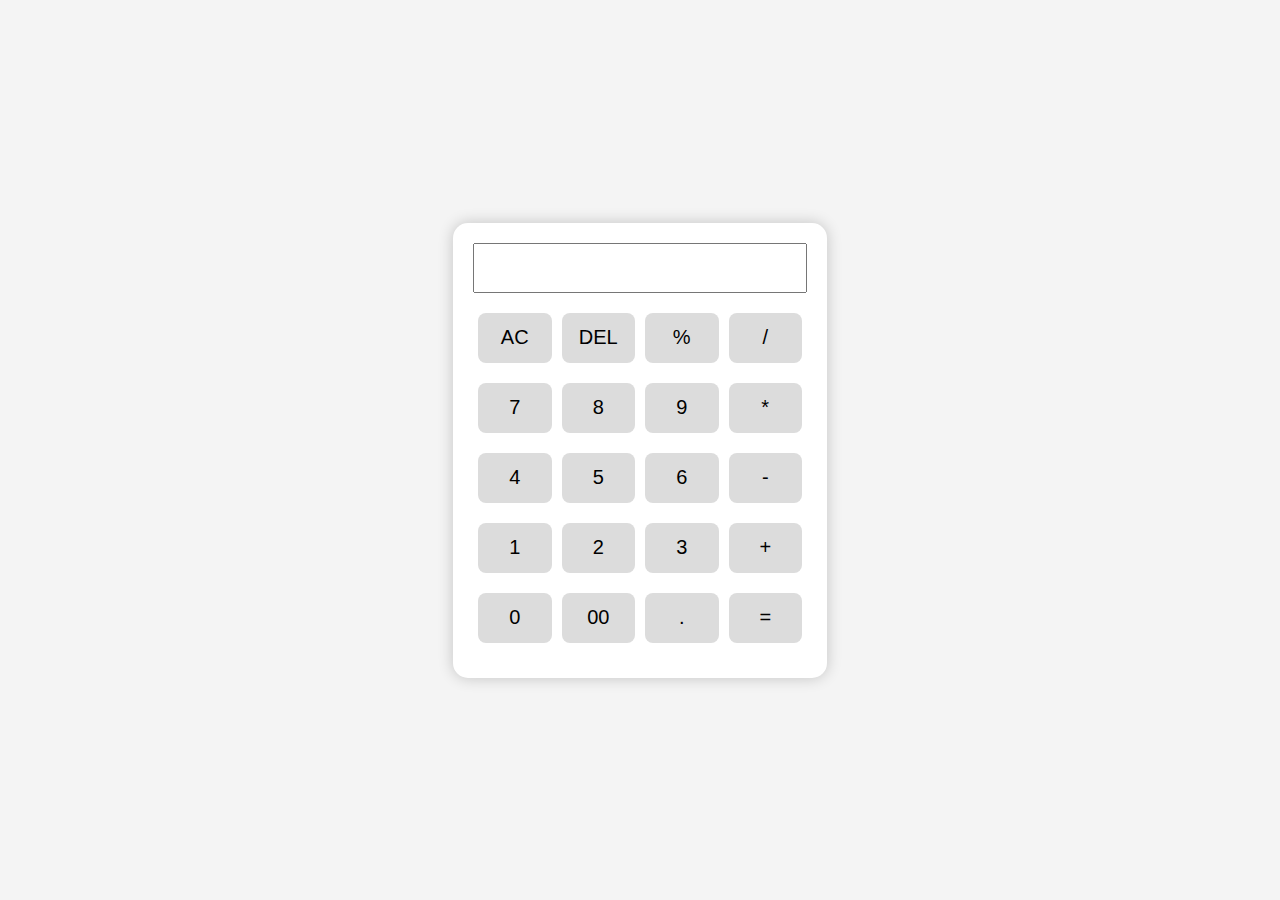
<file: index.html>
<!DOCTYPE html>
<html lang="en">
<head>
    <meta charset="UTF-8">
    <meta name="viewport" content="width=device-width, initial-scale=1.0">
    <title>Calculator</title>
    <link rel="stylesheet" href="style.css">
</head>
<body>

    <div class="container">
        <input type="text" class="display">

        <div class="row">
            <button data-value="AC" class="btn">AC</button>
            <button data-value="DEL" class="btn">DEL</button>
            <button data-value="%" class="btn">%</button>
            <button data-value="/" class="btn">/</button>
        </div>
        <div class="row">
            <button data-value="7" class="btn">7</button>
            <button data-value="8" class="btn">8</button>
            <button data-value="9" class="btn">9</button>
            <button data-value="*" class="btn">*</button>
        </div>
        <div class="row">
            <button data-value="4" class="btn">4</button>
            <button data-value="5" class="btn">5</button>
            <button data-value="6" class="btn">6</button>
            <button data-value="-" class="btn">-</button>
        </div>
        <div class="row">
            <button data-value="1" class="btn">1</button>
            <button data-value="2" class="btn">2</button>
            <button data-value="3" class="btn">3</button>
            <button data-value="+" class="btn">+</button>
        </div>
        <div class="row">
            <button data-value="0" class="btn">0</button>
            <button data-value="00" class="btn">00</button>
            <button data-value="." class="btn">.</button>
            <button data-value="=" class="btn">=</button>
        </div>
        
    </div>

    <script src="main.js"></script>
    
</body>
</html>
</file>
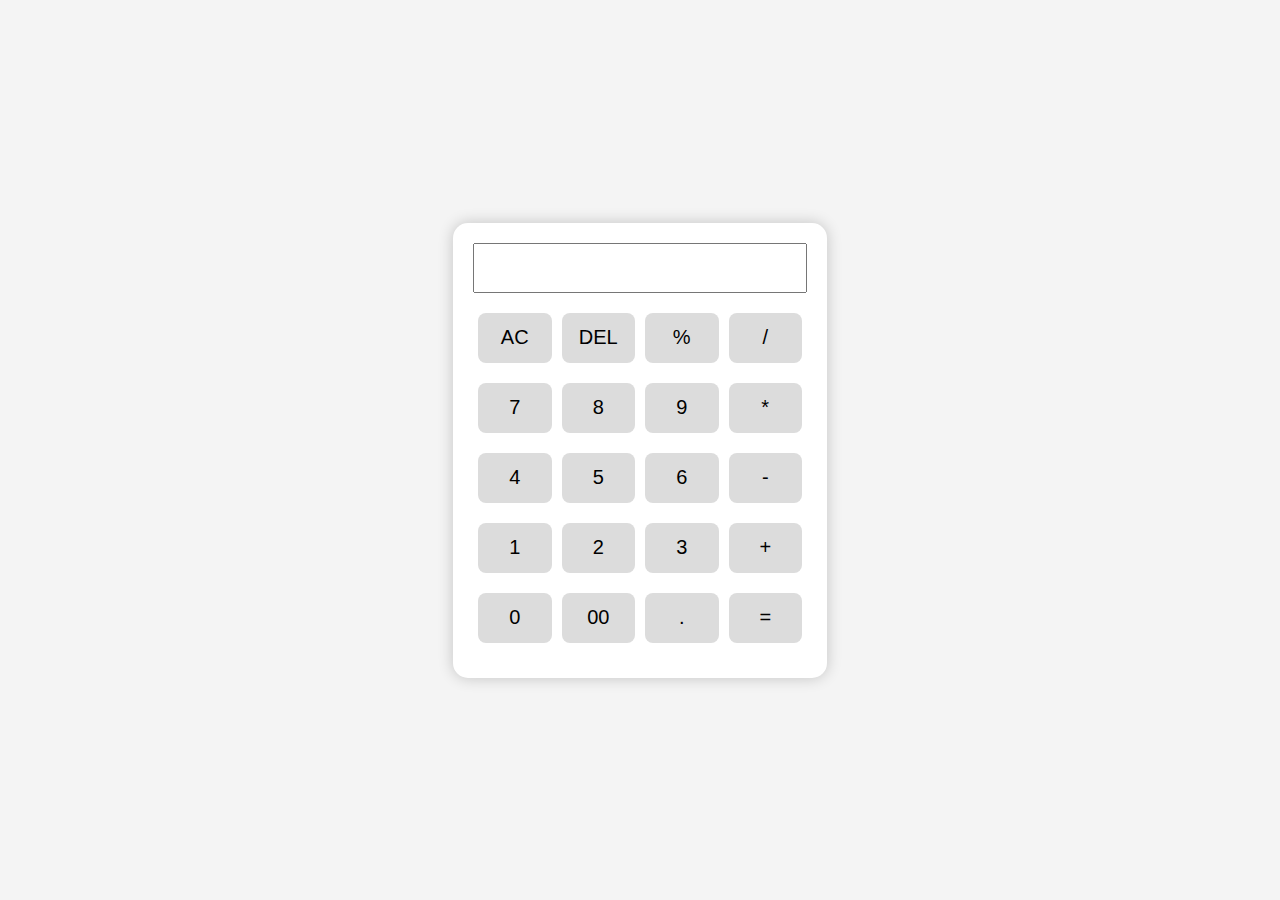
<file: calculator.html>
<!DOCTYPE html>
<html lang="en">
<head>
    <meta charset="UTF-8">
    <meta name="viewport" content="width=device-width, initial-scale=1.0">
    <title>Calculator</title>
    <link rel="stylesheet" href="calculator.css">
</head>
<body>

    <div class="container">
        <input type="text" class="display">

        <div class="row">
            <button data-value="AC" class="btn">AC</button>
            <button data-value="DEL" class="btn">DEL</button>
            <button data-value="%" class="btn">%</button>
            <button data-value="/" class="btn">/</button>
        </div>
        <div class="row">
            <button data-value="7" class="btn">7</button>
            <button data-value="8" class="btn">8</button>
            <button data-value="9" class="btn">9</button>
            <button data-value="*" class="btn">*</button>
        </div>
        <div class="row">
            <button data-value="4" class="btn">4</button>
            <button data-value="5" class="btn">5</button>
            <button data-value="6" class="btn">6</button>
            <button data-value="-" class="btn">-</button>
        </div>
        <div class="row">
            <button data-value="1" class="btn">1</button>
            <button data-value="2" class="btn">2</button>
            <button data-value="3" class="btn">3</button>
            <button data-value="+" class="btn">+</button>
        </div>
        <div class="row">
            <button data-value="0" class="btn">0</button>
            <button data-value="00" class="btn">00</button>
            <button data-value="." class="btn">.</button>
            <button data-value="=" class="btn">=</button>
        </div>
        
    </div>

    <script src="calculator.js"></script>
    
</body>
</html>
</file>
<file: style.css>
body {
    margin: 0;
    height: 100vh;
    display: flex;
    justify-content: center;
    align-items: center;
    background-color: #f4f4f4;
}

.container {
    background: white;
    padding: 20px;
    border-radius: 15px;
    box-shadow: 0 0 15px rgba(0, 0, 0, 0.2);
    width: max-content; /* Add this line to fix overall width */
}

.display {
    width: 100%;
    height: 50px;
    font-size: 24px;
    margin-bottom: 15px;
    text-align: right;
    padding: 10px;
    box-sizing: border-box;
    
}

.row {
    display: flex;
    justify-content: space-between;
    margin-bottom: 10px;
}

.btn {
    flex: 1;
    margin: 5px;
    height: 50px;
    font-size: 20px;
    border: none;
    background: #dcdcdc;
    border-radius: 8px;
    cursor: pointer;
    transition: background 0.2s;
}

.btn:hover {
    background: #c0c0c0;
}
</file>
<file: calculator.css>
body {
    margin: 0;
    height: 100vh;
    display: flex;
    justify-content: center;
    align-items: center;
    background-color: #f4f4f4;
}

.container {
    background: white;
    padding: 20px;
    border-radius: 15px;
    box-shadow: 0 0 15px rgba(0, 0, 0, 0.2);
    width: max-content; /* Add this line to fix overall width */
}

.display {
    width: 100%;
    height: 50px;
    font-size: 24px;
    margin-bottom: 15px;
    text-align: right;
    padding: 10px;
    box-sizing: border-box;
    
}

.row {
    display: flex;
    justify-content: space-between;
    margin-bottom: 10px;
}

.btn {
    flex: 1;
    margin: 5px;
    height: 50px;
    font-size: 20px;
    border: none;
    background: #dcdcdc;
    border-radius: 8px;
    cursor: pointer;
    transition: background 0.2s;
}

.btn:hover {
    background: #c0c0c0;
}
</file>
